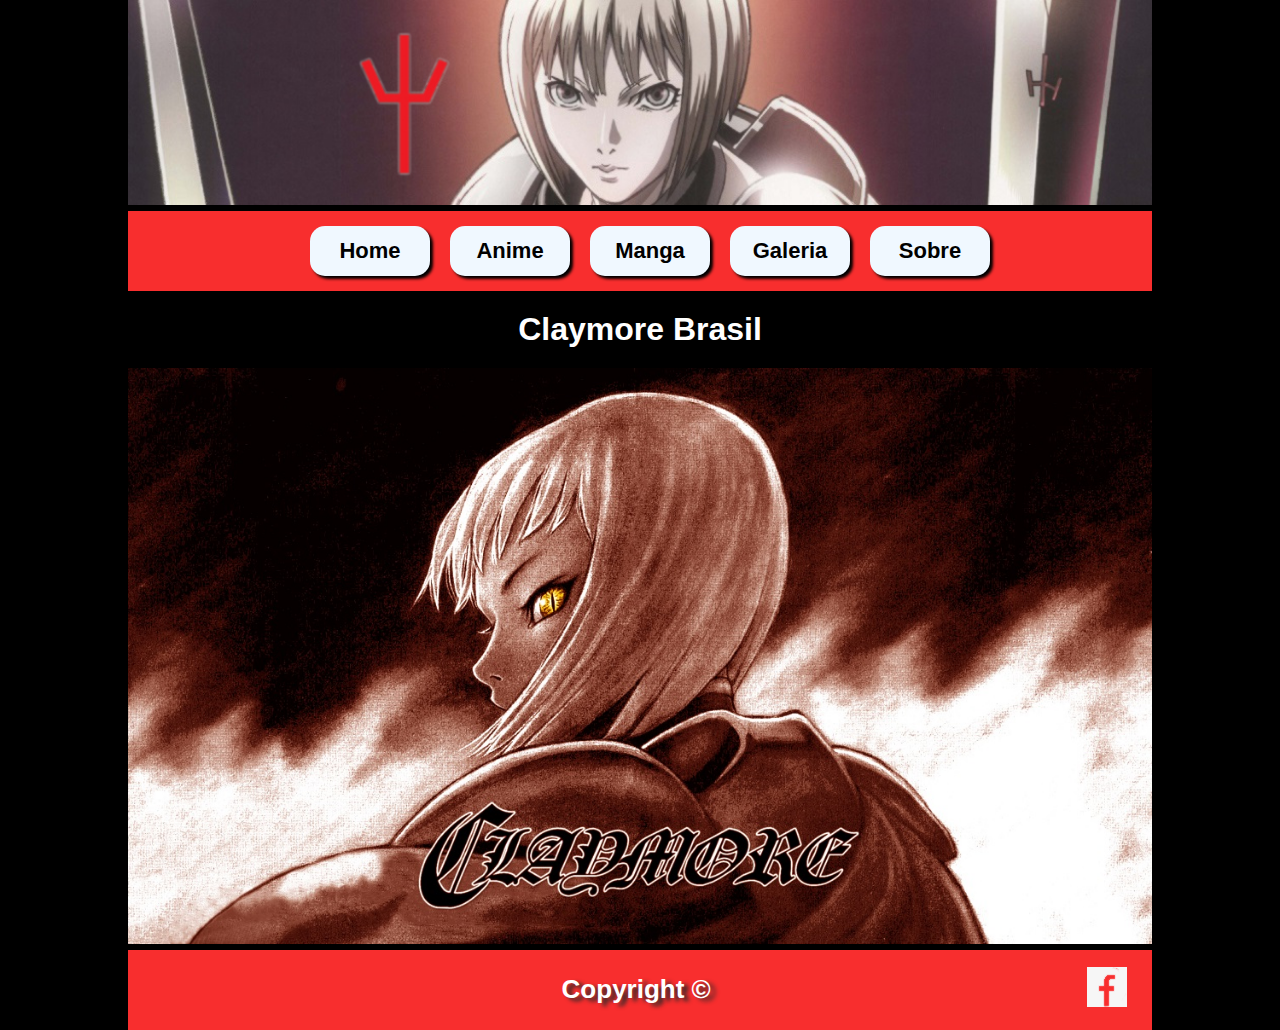
<file: index.html>
<!DOCTYPE html>
<html lang="pt-BR">
<head>
    <meta charset="UTF-8">
    <meta http-equiv="X-UA-Compatible" content="IE=edge">
    <meta name="viewport" content="width=device-width, initial-scale=1.0">
    <meta name="author" content="Guilherme">
    <meta name="description" content="Site sobre a obra do mangaká Norihiro Yagi. Claymore se passa em um mundo de fantasia medieval onde uma organização comanda guerreiras intituladas de Claymores contra criaturas Youma.">
    <link rel="stylesheet" type="text/css" href="css/style.css">
    <title>Claymore</title>
</head>
<body>
    
    <header class="cabecalho">
        <div class="container-logo">
            <img class="logo" src="img/Background-header-1.jpg" alt="Logo do site">
        </div>

        

        <nav class="navegacao">
            <input type="checkbox" id="check">
            <label for="check">
                <img class="btn-menu-lateral" src="img/menu-mobile-2.png" alt="">
            </label>

            <div class="menu-lateral">
                <a class="link-btn-menu-lateral" href="index.html">Home</a>
                <a class="link-btn-menu-lateral" href="anime.html">Anime</a>
                <a class="link-btn-menu-lateral" href="manga.html">Manga</a>
                <a class="link-btn-menu-lateral" href="galeria.html">Galeria</a>
                <a class="link-btn-menu-lateral" href="sobre.html">Sobre</a>
            </div>
                <a class="btn-menu" href="index.html">Home</a>
                <a class="btn-menu" href="anime.html">Anime</a>
                <a class="btn-menu" href="manga.html">Manga</a>
                <a class="btn-menu" href="galeria.html">Galeria</a>
                <a class="btn-menu" href="sobre.html">Sobre</a>
        </nav>
    </header>

    <main class="principal">
        <section class="titulo">
            <h1>Claymore Brasil</h1>
        </section>

        <section class="conteudo-principal">
            <img src="img/claymore_homepage.jpg" alt="Imagem principal do site">
        </section>
    </main>

    <footer class="rodape">
        <div class="copyright">
            <p>Copyright &copy;</p>
        </div>
        <div class="icone-face">
            <a href="https://www.facebook.com/campaign/landing.php?&campaign_id=1661784632&extra_1=s%7Cc%7C320269324047%7Ce%7Cfacebook%7C&placement=&creative=320269324047&keyword=facebook&partner_id=googlesem&extra_2=campaignid%3D1661784632%26adgroupid%3D63686352403%26matchtype%3De%26network%3Dg%26source%3Dnotmobile%26search_or_content%3Ds%26device%3Dc%26devicemodel%3D%26adposition%3D%26target%3D%26targetid%3Dkwd-541132862%26loc_physical_ms%3D1001773%26loc_interest_ms%3D%26feeditemid%3D%26param1%3D%26param2%3D&gclid=EAIaIQobChMIzZ2eja2s-AIVDkKRCh3JcgHqEAAYASAAEgLzOPD_BwE" target="_blank"><img src="img/icon-face.png" alt="Icone do Facebook"></a>
        </div>
    </footer>
</body>
</html>
</file>
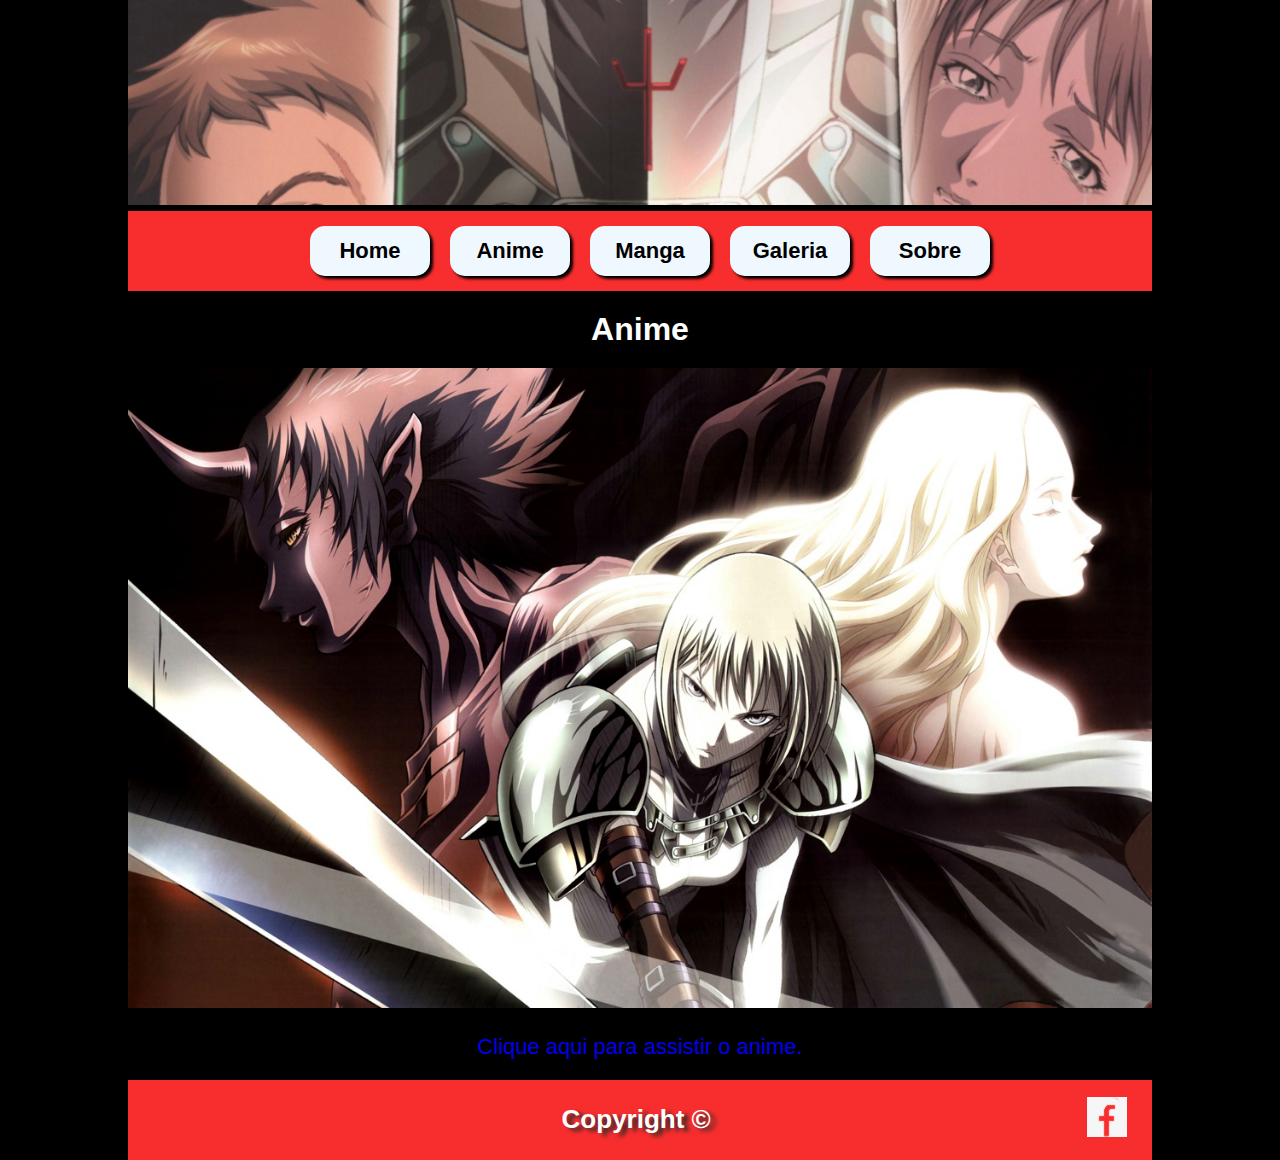
<file: anime.html>
<!DOCTYPE html>
<html lang="pt-BR">
<head>
    <meta charset="UTF-8">
    <meta http-equiv="X-UA-Compatible" content="IE=edge">
    <meta name="viewport" content="width=device-width, initial-scale=1.0">
    <meta name="author" content="Guilherme">
    <meta name="description" content="Site sobre a obra do mangaká Norihiro Yagi. Claymore se passa em um mundo de fantasia medieval onde uma organização comanda guerreiras intituladas de Claymores contra criaturas Youma.">
    <link rel="stylesheet" type="text/css" href="css/style.css">
    <title>Anime Claymore</title>
</head>
<body>
    
    <header class="cabecalho">
        <div class="container-logo">
            <img class="logo" src="img/Background-header-2.jpg" alt="Logo do site">
        </div>

        <nav class="navegacao">
            <input type="checkbox" id="check">
            <label for="check">
                <img class="btn-menu-lateral" src="img/menu-mobile-2.png" alt="">
            </label>

            <div class="menu-lateral">
                <a class="link-btn-menu-lateral" href="index.html">Home</a>
                <a class="link-btn-menu-lateral" href="anime.html">Anime</a>
                <a class="link-btn-menu-lateral" href="manga.html">Manga</a>
                <a class="link-btn-menu-lateral" href="galeria.html">Galeria</a>
                <a class="link-btn-menu-lateral" href="sobre.html">Sobre</a>
            </div>
            <a class="btn-menu" href="index.html">Home</a>
            <a class="btn-menu" href="anime.html">Anime</a>
            <a class="btn-menu" href="manga.html">Manga</a>
            <a class="btn-menu" href="galeria.html">Galeria</a>
            <a class="btn-menu" href="sobre.html">Sobre</a>
    </nav>
    </header>

    <main class="principal">
        <section class="titulo">
            <h1>Anime</h1>
        </section>

        <section class="conteudo-principal">
            <img src="img/claymore_anime.jpg" alt="Imagem principal do site">
        </section>

        <section class="container-link-principal container-sobre">
            <a class="conteudo-link" href="https://saikoanimes.net/multimidia/?fwp_pesquisa=claymore" target="_blank">Clique aqui para assistir o anime.</a>
        </section>
    </main>

    <footer class="rodape">
        <div class="copyright">
            <p>Copyright &copy;</p>
        </div>
        <div class="icone-face">
            <a href="https://www.facebook.com/campaign/landing.php?&campaign_id=1661784632&extra_1=s%7Cc%7C320269324047%7Ce%7Cfacebook%7C&placement=&creative=320269324047&keyword=facebook&partner_id=googlesem&extra_2=campaignid%3D1661784632%26adgroupid%3D63686352403%26matchtype%3De%26network%3Dg%26source%3Dnotmobile%26search_or_content%3Ds%26device%3Dc%26devicemodel%3D%26adposition%3D%26target%3D%26targetid%3Dkwd-541132862%26loc_physical_ms%3D1001773%26loc_interest_ms%3D%26feeditemid%3D%26param1%3D%26param2%3D&gclid=EAIaIQobChMIzZ2eja2s-AIVDkKRCh3JcgHqEAAYASAAEgLzOPD_BwE" target="_blank"><img src="img/icon-face.png" alt="Icone do Facebook"></a>
        </div>
    </footer>
</body>
</html>
</file>
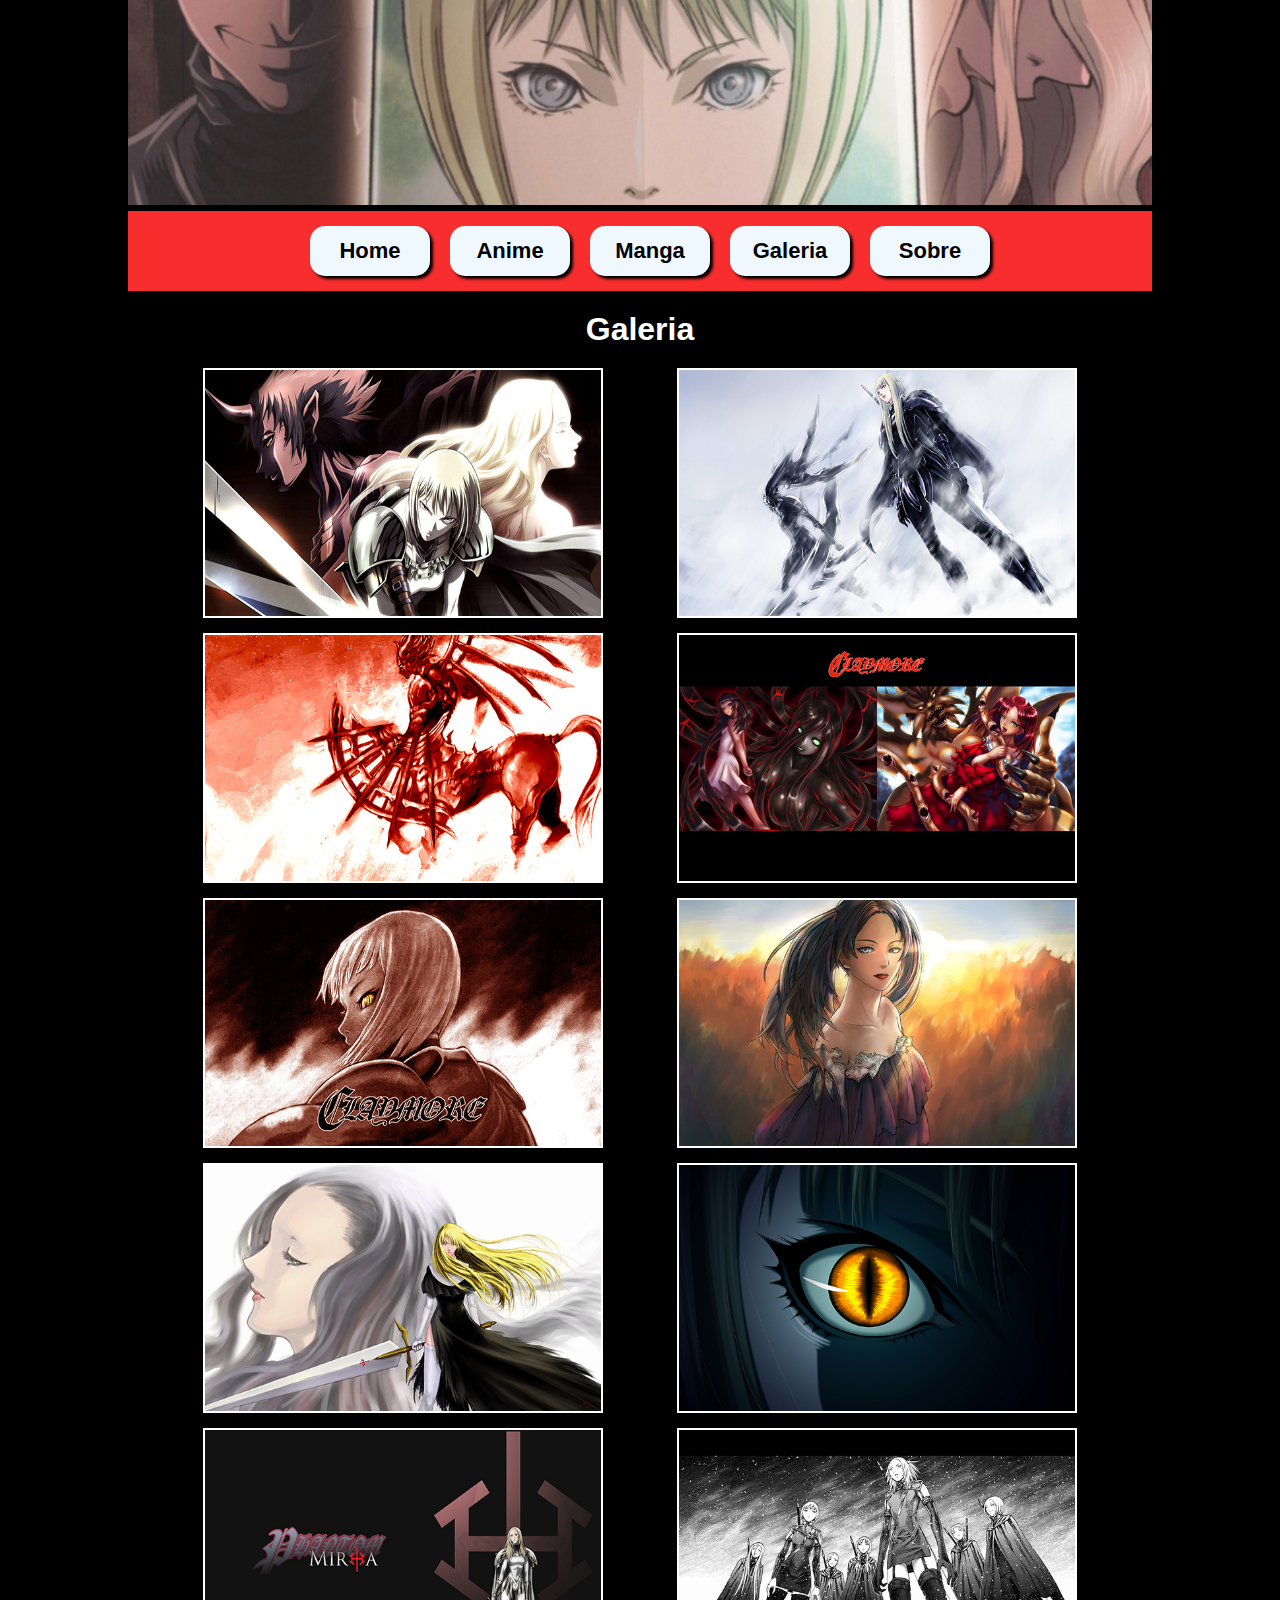
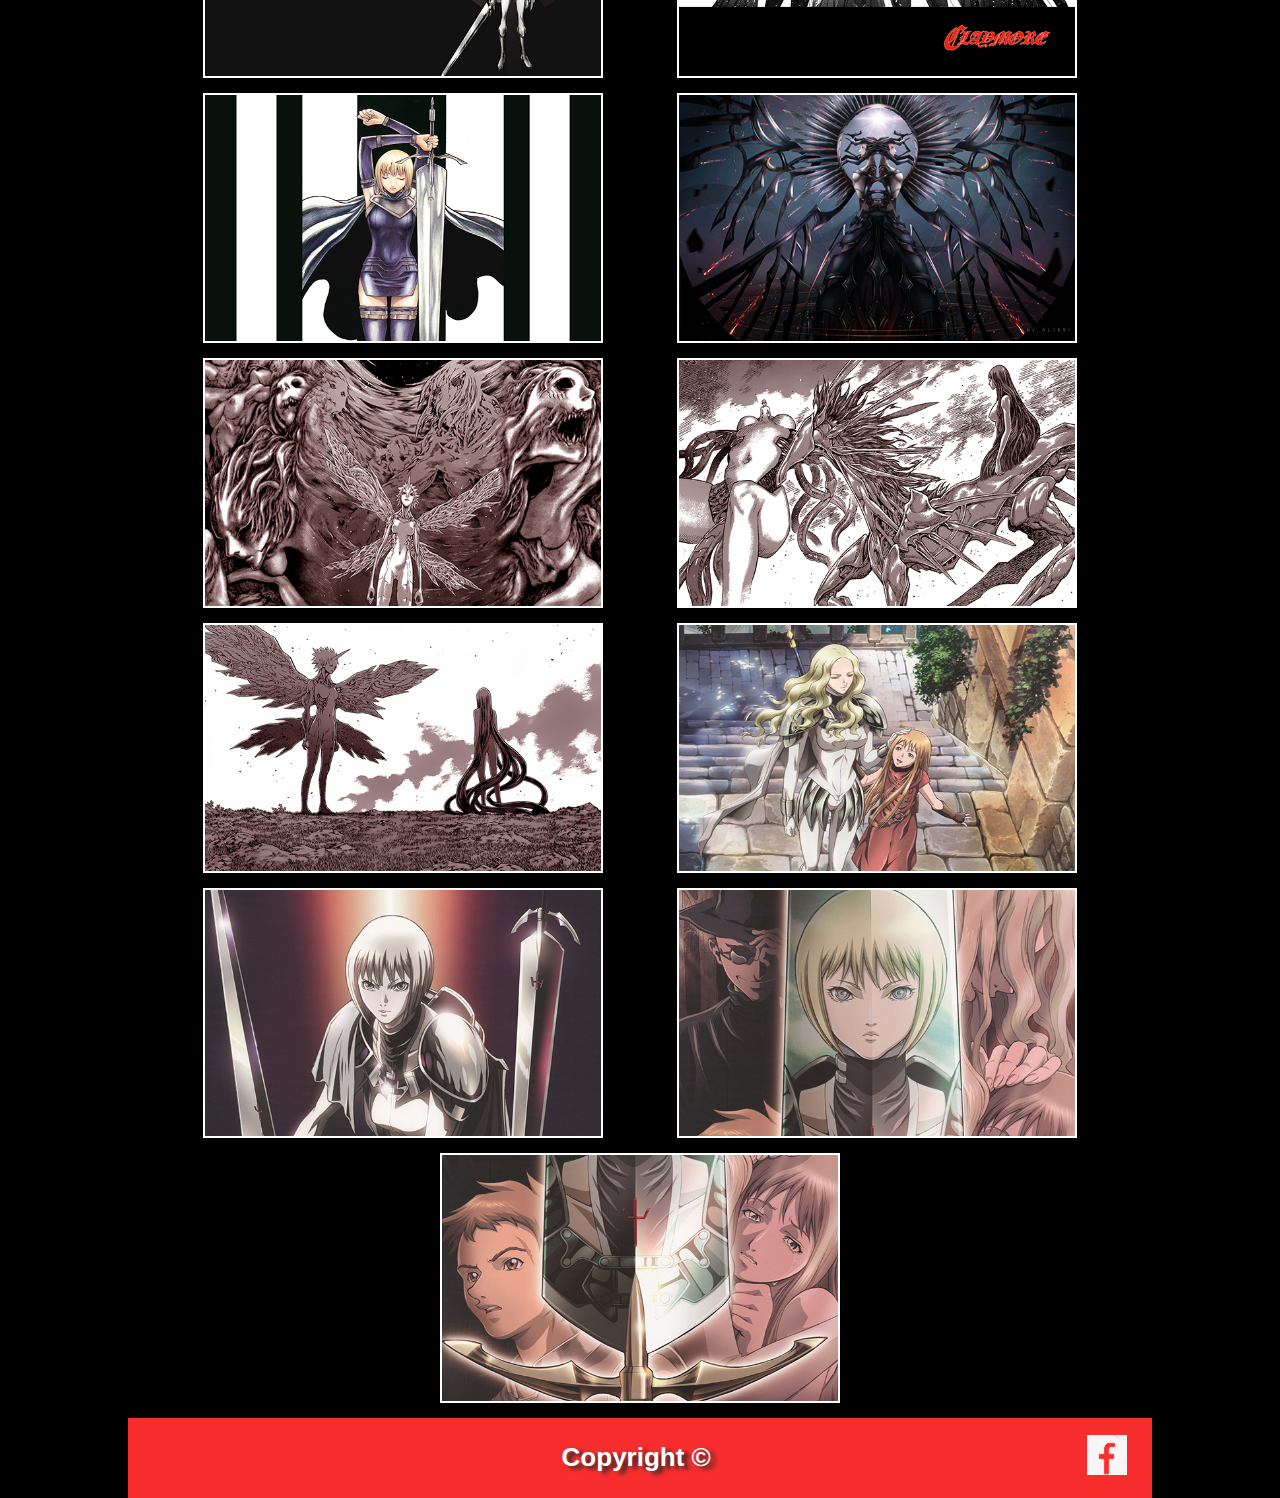
<file: galeria.html>
<!DOCTYPE html>
<html lang="pt-BR">
<head>
    <meta charset="UTF-8">
    <meta http-equiv="X-UA-Compatible" content="IE=edge">
    <meta name="viewport" content="width=device-width, initial-scale=1.0">
    <meta name="author" content="Guilherme">
    <meta name="description" content="Site sobre a obra do mangaká Norihiro Yagi. Claymore se passa em um mundo de fantasia medieval onde uma organização comanda guerreiras intituladas de Claymores contra criaturas Youma.">
    <link rel="stylesheet" type="text/css" href="css/style.css">
    <title>Galeria</title>
</head>
<body>
    
    <header class="cabecalho">
        <div class="container-logo">
            <img class="logo" src="img/Background-header-3.jpg" alt="Logo do site">
        </div>
        <nav class="navegacao">
            <input type="checkbox" id="check">
            <label for="check">
                <img class="btn-menu-lateral" src="img/menu-mobile-2.png" alt="">
            </label>

            <div class="menu-lateral">
                <a class="link-btn-menu-lateral" href="index.html">Home</a>
                <a class="link-btn-menu-lateral" href="anime.html">Anime</a>
                <a class="link-btn-menu-lateral" href="manga.html">Manga</a>
                <a class="link-btn-menu-lateral" href="galeria.html">Galeria</a>
                <a class="link-btn-menu-lateral" href="sobre.html">Sobre</a>
            </div>
            <a class="btn-menu" href="index.html">Home</a>
            <a class="btn-menu" href="anime.html">Anime</a>
            <a class="btn-menu" href="manga.html">Manga</a>
            <a class="btn-menu" href="galeria.html">Galeria</a>
            <a class="btn-menu" href="sobre.html">Sobre</a>
    </nav>
    </header>

    <main class="principal">
        <section class="titulo">
            <h1>Galeria</h1>
        </section>

        <section class="galeria">
            <div class="container-imagens">
                <a href="img/wallpaper/wallpaper 1.jpg" target="_blank"><img class="imagens" src="img/galeria_de_imagens/Claymore 1.jpg" alt="Imagem principal do site"></a>
            </div>
            <div class="container-imagens">
                <a href="img/wallpaper/wallpaper 2.jpg" target="_blank"><img class="imagens" src="img/galeria_de_imagens/Claymore 2.jpg" alt="Imagem principal do site"></a>
            </div>
            <div class="container-imagens">
                <a href="img/wallpaper/wallpaper 3.jpg" target="_blank"><img class="imagens" src="img/galeria_de_imagens/Claymore 3.jpg" alt="Imagem principal do site"></a>
            </div>
            <div class="container-imagens">
                <a href="img/wallpaper/wallpaper 4.jpg" target="_blank"><img class="imagens" src="img/galeria_de_imagens/Claymore 4.jpg" alt="Imagem principal do site"></a>
            </div>
            <div class="container-imagens">
                <a href="img/wallpaper/wallpaper 5.jpg" target="_blank"><img class="imagens" src="img/galeria_de_imagens/Claymore 5.jpg" alt="Imagem principal do site"></a>
            </div>
            <div class="container-imagens">
                <a href="img/wallpaper/wallpaper 6.jpg" target="_blank"><img class="imagens" src="img/galeria_de_imagens/Claymore 6.jpg" alt="Imagem principal do site"></a>
            </div>
            <div class="container-imagens">
                <a href="img/wallpaper/wallpaper 7.jpg" target="_blank"><img class="imagens" src="img/galeria_de_imagens/Claymore 7.jpg" alt="Imagem principal do site"></a>
            </div>
            <div class="container-imagens">
                <a href="img/wallpaper/wallpaper 8.jpg" target="_blank"><img class="imagens" src="img/galeria_de_imagens/Claymore 8.jpg" alt="Imagem principal do site"></a>
            </div>
            <div class="container-imagens">
                <a href="img/wallpaper/wallpaper 9.jpg" target="_blank"><img class="imagens" src="img/galeria_de_imagens/Claymore 9.jpg" alt="Imagem principal do site"></a>
            </div>
            <div class="container-imagens">
                <a href="img/wallpaper/wallpaper 10.jpg" target="_blank"><img class="imagens" src="img/galeria_de_imagens/Claymore 10.jpg" alt="Imagem principal do site"></a>
            </div>
            <div class="container-imagens">
                <a href="img/wallpaper/wallpaper 11.jpg" target="_blank"><img class="imagens" src="img/galeria_de_imagens/Claymore 11.jpg" alt="Imagem principal do site"></a>
            </div>
            <div class="container-imagens">
                <a href="img/wallpaper/wallpaper 12.jpg" target="_blank"><img class="imagens" src="img/galeria_de_imagens/Claymore 12.jpg" alt="Imagem principal do site"></a>
            </div>
            <div class="container-imagens">
                <a href="img/wallpaper/wallpaper 13.jpg" target="_blank"><img class="imagens" src="img/galeria_de_imagens/Claymore 13.jpg" alt="Imagem principal do site"></a>
            </div>
            <div class="container-imagens">
                <a href="img/wallpaper/wallpaper 14.jpg" target="_blank"><img class="imagens" src="img/galeria_de_imagens/Claymore 14.jpg" alt="Imagem principal do site"></a>
            </div>
            <div class="container-imagens">
                <a href="img/wallpaper/wallpaper 15.jpg" target="_blank"><img class="imagens" src="img/galeria_de_imagens/Claymore 15.jpg" alt="Imagem principal do site"></a>
            </div>
            <div class="container-imagens">
                <a href="img/wallpaper/wallpaper 16.jpg" target="_blank"><img class="imagens" src="img/galeria_de_imagens/Claymore 16.jpg" alt="Imagem principal do site"></a>
            </div>
            <div class="container-imagens">
                <a href="img/wallpaper/wallpaper 17.jpg" target="_blank"><img class="imagens" src="img/galeria_de_imagens/Claymore 17.jpg" alt="Imagem principal do site"></a>
            </div>
            <div class="container-imagens">
                <a href="img/wallpaper/wallpaper 18.jpg" target="_blank"><img class="imagens" src="img/galeria_de_imagens/Claymore 18.jpg" alt="Imagem principal do site"></a>
            </div>
            <div class="container-imagens">
                <a href="img/wallpaper/wallpaper 19.jpg" target="_blank"><img class="imagens" src="img/galeria_de_imagens/Claymore 19.jpg" alt="Imagem principal do site"></a>
            </div>
        </section>
    </main>

    <footer class="rodape">
        <div class="copyright">
            <p>Copyright &copy;</p>
        </div>
        <div class="icone-face">
            <a href="https://www.facebook.com/campaign/landing.php?&campaign_id=1661784632&extra_1=s%7Cc%7C320269324047%7Ce%7Cfacebook%7C&placement=&creative=320269324047&keyword=facebook&partner_id=googlesem&extra_2=campaignid%3D1661784632%26adgroupid%3D63686352403%26matchtype%3De%26network%3Dg%26source%3Dnotmobile%26search_or_content%3Ds%26device%3Dc%26devicemodel%3D%26adposition%3D%26target%3D%26targetid%3Dkwd-541132862%26loc_physical_ms%3D1001773%26loc_interest_ms%3D%26feeditemid%3D%26param1%3D%26param2%3D&gclid=EAIaIQobChMIzZ2eja2s-AIVDkKRCh3JcgHqEAAYASAAEgLzOPD_BwE" target="_blank"><img src="img/icon-face.png" alt="Icone do Facebook"></a>
        </div>
    </footer>
</body>
</html>
</file>
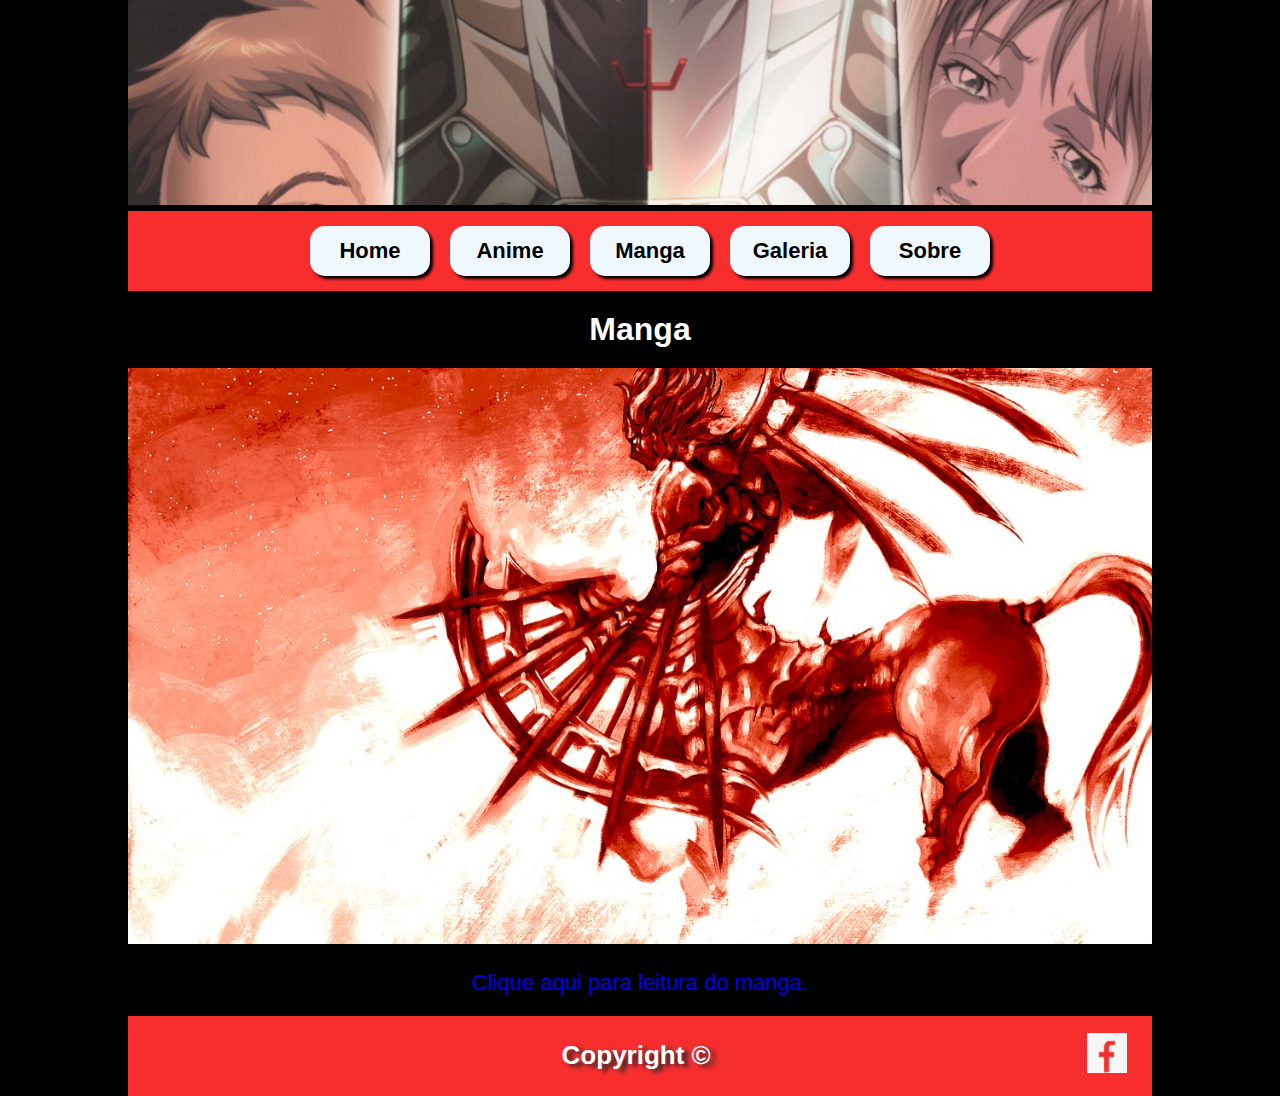
<file: manga.html>
<!DOCTYPE html>
<html lang="pt-BR">
<head>
    <meta charset="UTF-8">
    <meta http-equiv="X-UA-Compatible" content="IE=edge">
    <meta name="viewport" content="width=device-width, initial-scale=1.0">
    <meta name="author" content="Guilherme">
    <meta name="description" content="Site sobre a obra do mangaká Norihiro Yagi. Claymore se passa em um mundo de fantasia medieval onde uma organização comanda guerreiras intituladas de Claymores contra criaturas Youma.">
    <link rel="stylesheet" type="text/css" href="css/style.css">
    <title>Manga Claymore</title>
</head>
<body>
    
    <header class="cabecalho">
        <div class="container-logo">
            <img class="logo" src="img/Background-header-2.jpg" alt="Logo do site">
        </div>
        <nav class="navegacao">
            <input type="checkbox" id="check">
            <label for="check">
                <img class="btn-menu-lateral" src="img/menu-mobile-2.png" alt="">
            </label>

            <div class="menu-lateral">
                <a class="link-btn-menu-lateral" href="index.html">Home</a>
                <a class="link-btn-menu-lateral" href="anime.html">Anime</a>
                <a class="link-btn-menu-lateral" href="manga.html">Manga</a>
                <a class="link-btn-menu-lateral" href="galeria.html">Galeria</a>
                <a class="link-btn-menu-lateral" href="sobre.html">Sobre</a>
            </div>
            <a class="btn-menu" href="index.html">Home</a>
            <a class="btn-menu" href="anime.html">Anime</a>
            <a class="btn-menu" href="manga.html">Manga</a>
            <a class="btn-menu" href="galeria.html">Galeria</a>
            <a class="btn-menu" href="sobre.html">Sobre</a>
    </nav>
    </header>

    <main class="principal">
        <section class="titulo">
            <h1>Manga</h1>
        </section>

        <section class="conteudo-principal">
            <img src="img/claymore_manga.jpg" alt="Imagem principal do site">
        </section>

        <section class="container-link-principal container-sobre">
            <a class="conteudo-link" href="https://mangahostz.com/manga/claymore-pt-br-mh42156" target="_blank">Clique aqui para leitura do manga.</a>
        </section>
    </main>

    <footer class="rodape">
        <div class="copyright">
            <p>Copyright &copy;</p>
        </div>
        <div class="icone-face">
            <a href="https://www.facebook.com/campaign/landing.php?&campaign_id=1661784632&extra_1=s%7Cc%7C320269324047%7Ce%7Cfacebook%7C&placement=&creative=320269324047&keyword=facebook&partner_id=googlesem&extra_2=campaignid%3D1661784632%26adgroupid%3D63686352403%26matchtype%3De%26network%3Dg%26source%3Dnotmobile%26search_or_content%3Ds%26device%3Dc%26devicemodel%3D%26adposition%3D%26target%3D%26targetid%3Dkwd-541132862%26loc_physical_ms%3D1001773%26loc_interest_ms%3D%26feeditemid%3D%26param1%3D%26param2%3D&gclid=EAIaIQobChMIzZ2eja2s-AIVDkKRCh3JcgHqEAAYASAAEgLzOPD_BwE" target="_blank"><img src="img/icon-face.png" alt="Icone do Facebook"></a>
        </div>
    </footer>
</body>
</html>
</file>
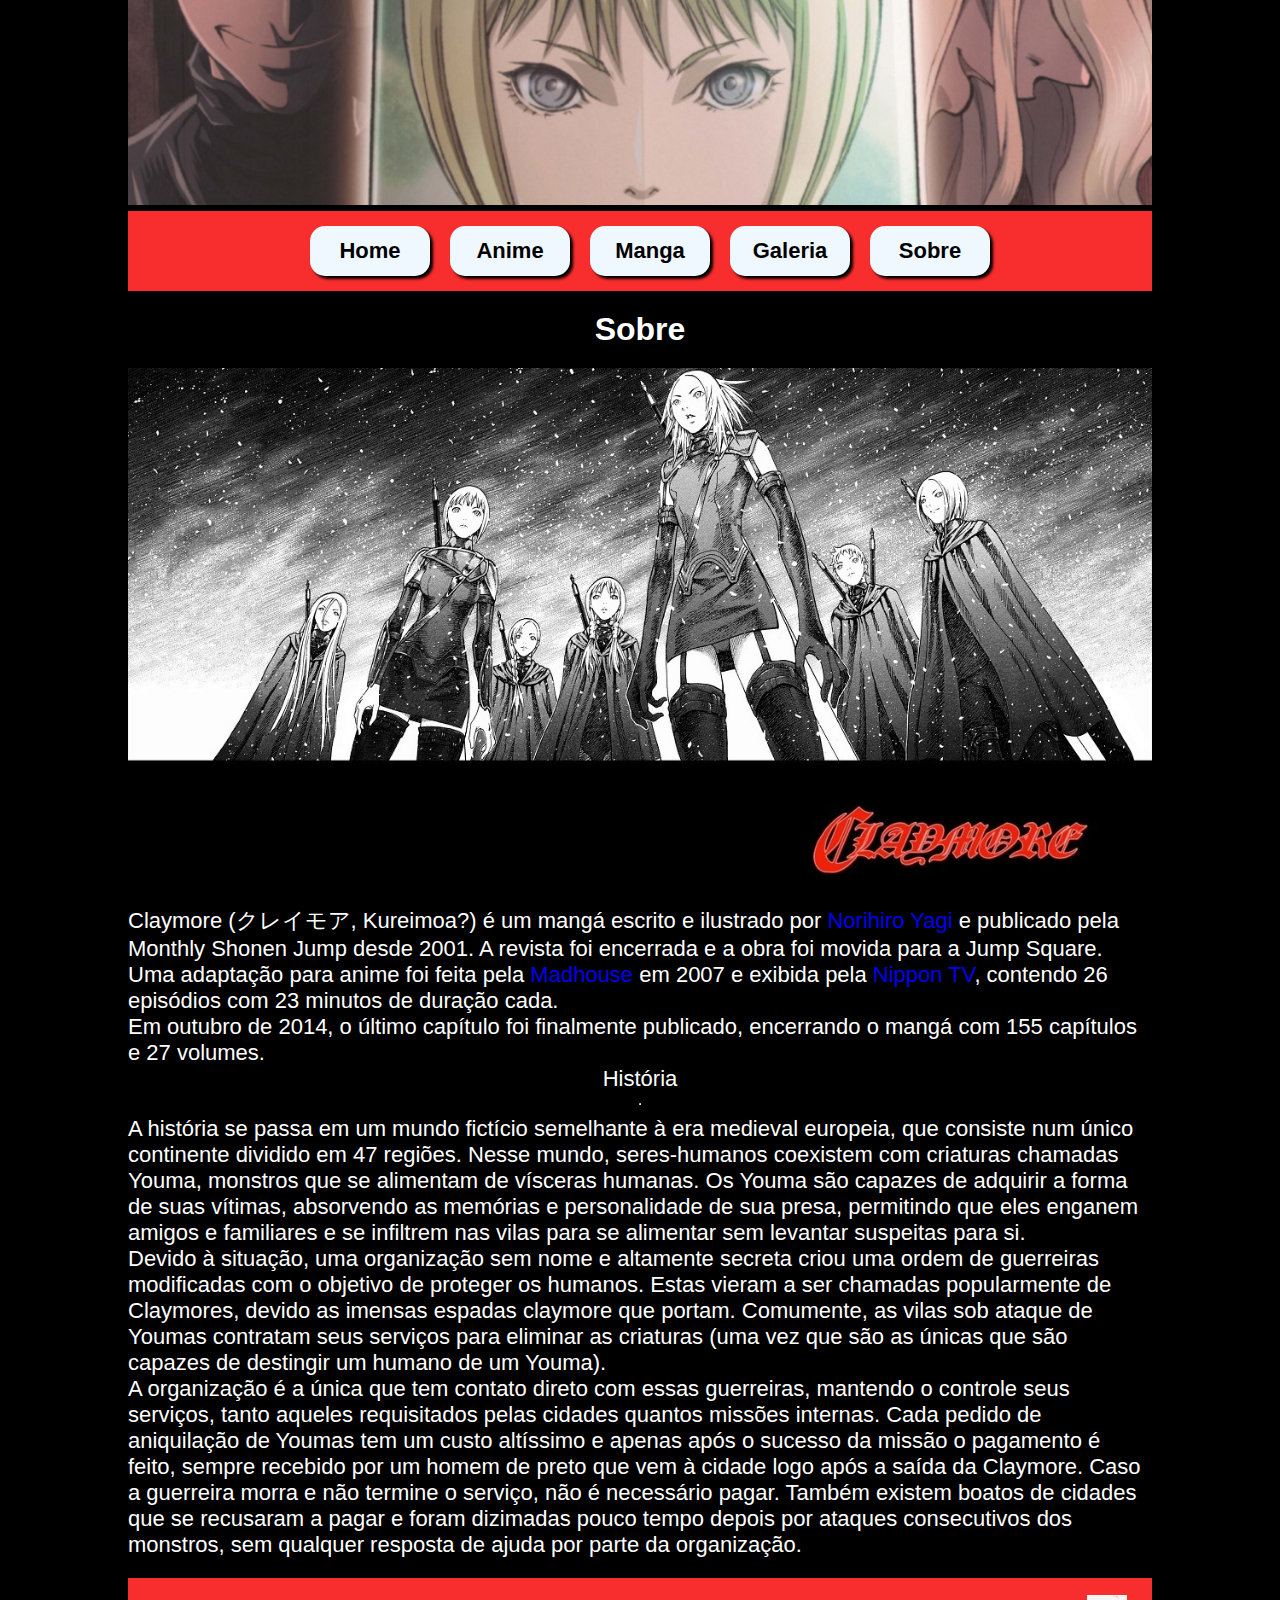
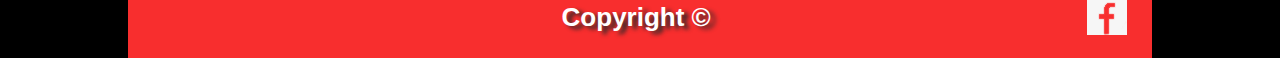
<file: sobre.html>
<!DOCTYPE html>
<html lang="pt-BR">
<head>
    <meta charset="UTF-8">
    <meta http-equiv="X-UA-Compatible" content="IE=edge">
    <meta name="viewport" content="width=device-width, initial-scale=1.0">
    <meta name="author" content="Guilherme">
    <meta name="description" content="Site sobre a obra do mangaká Norihiro Yagi. Claymore se passa em um mundo de fantasia medieval onde uma organização comanda guerreiras intituladas de Claymores contra criaturas Youma.">
    <link rel="stylesheet" type="text/css" href="css/style.css">
    <title>Sobre</title>
</head>
<body>
    
    <header class="cabecalho">
        <div class="container-logo">
            <img class="logo" src="img/Background-header-3.jpg" alt="Logo do site">
        </div>

        
        <nav class="navegacao">
            <input type="checkbox" id="check">
            <label for="check">
                <img class="btn-menu-lateral" src="img/menu-mobile-2.png" alt="">
            </label>

            <div class="menu-lateral">
                <a class="link-btn-menu-lateral" href="index.html">Home</a>
                <a class="link-btn-menu-lateral" href="anime.html">Anime</a>
                <a class="link-btn-menu-lateral" href="manga.html">Manga</a>
                <a class="link-btn-menu-lateral" href="galeria.html">Galeria</a>
                <a class="link-btn-menu-lateral" href="sobre.html">Sobre</a>
            </div>
            <a class="btn-menu" href="index.html">Home</a>
            <a class="btn-menu" href="anime.html">Anime</a>
            <a class="btn-menu" href="manga.html">Manga</a>
            <a class="btn-menu" href="galeria.html">Galeria</a>
            <a class="btn-menu" href="sobre.html">Sobre</a>
    </nav>
    </header>

    <main class="principal">
        <section class="titulo">
            <h1>Sobre</h1>
        </section>

        <section class="conteudo-principal">
            <img src="img/claymore_sobre.jpg" alt="Imagem principal do site">
        </section>

        <section class="container-link-principal container-sobre">
            <p class="conteudo_sobre">
                <b>Claymore</b> (クレイモア, Kureimoa?) é um mangá escrito e ilustrado por <a href="https://pt.wikipedia.org/wiki/Norihiro_Yagi" target="_blank" class="link_wiki">Norihiro Yagi</a> e publicado pela Monthly Shonen Jump desde 2001. A revista foi encerrada e a obra foi movida para a Jump Square. Uma adaptação para anime foi feita pela <a href="https://pt.wikipedia.org/wiki/Madhouse_(est%C3%BAdio)" target="_blank" class="link_wiki">Madhouse</a> em 2007 e exibida pela <a href="https://pt.wikipedia.org/wiki/Nippon_TV" target="_blank" class="link_wiki">Nippon TV</a>, contendo 26 episódios com 23 minutos de duração cada.
            </p>
            
            <p class="conteudo_sobre">
                Em outubro de 2014, o último capítulo foi finalmente publicado, encerrando o mangá com 155 capítulos e 27 volumes. 
            </p>
    
            <h2>História</h2>
            <hr>
            <p class="conteudo_sobre">
                A história se passa em um mundo fictício semelhante à era medieval europeia, que consiste num único continente dividido em 47 regiões. Nesse mundo, seres-humanos coexistem com criaturas chamadas Youma, monstros que se alimentam de vísceras humanas. Os Youma são capazes de adquirir a forma de suas vítimas, absorvendo as memórias e personalidade de sua presa, permitindo que eles enganem amigos e familiares e se infiltrem nas vilas para se alimentar sem levantar suspeitas para si.
            </p>
    
            <p class="conteudo_sobre">
                Devido à situação, uma organização sem nome e altamente secreta criou uma ordem de guerreiras modificadas com o objetivo de proteger os humanos. Estas vieram a ser chamadas popularmente de Claymores, devido as imensas espadas claymore que portam. Comumente, as vilas sob ataque de Youmas contratam seus serviços para eliminar as criaturas (uma vez que são as únicas que são capazes de destingir um humano de um Youma).
            </p>
    
            <p class="conteudo_sobre">
                A organização é a única que tem contato direto com essas guerreiras, mantendo o controle seus serviços, tanto aqueles requisitados pelas cidades quantos missões internas. Cada pedido de aniquilação de Youmas tem um custo altíssimo e apenas após o sucesso da missão o pagamento é feito, sempre recebido por um homem de preto que vem à cidade logo após a saída da Claymore. Caso a guerreira morra e não termine o serviço, não é necessário pagar. Também existem boatos de cidades que se recusaram a pagar e foram dizimadas pouco tempo depois por ataques consecutivos dos monstros, sem qualquer resposta de ajuda por parte da organização.
            </p>
        </section>
    </main>

    <footer class="rodape">
        <div class="copyright">
            <p>Copyright &copy;</p>
        </div>
        <div class="icone-face">
            <a href="https://www.facebook.com/campaign/landing.php?&campaign_id=1661784632&extra_1=s%7Cc%7C320269324047%7Ce%7Cfacebook%7C&placement=&creative=320269324047&keyword=facebook&partner_id=googlesem&extra_2=campaignid%3D1661784632%26adgroupid%3D63686352403%26matchtype%3De%26network%3Dg%26source%3Dnotmobile%26search_or_content%3Ds%26device%3Dc%26devicemodel%3D%26adposition%3D%26target%3D%26targetid%3Dkwd-541132862%26loc_physical_ms%3D1001773%26loc_interest_ms%3D%26feeditemid%3D%26param1%3D%26param2%3D&gclid=EAIaIQobChMIzZ2eja2s-AIVDkKRCh3JcgHqEAAYASAAEgLzOPD_BwE" target="_blank"><img src="img/icon-face.png" alt="Icone do Facebook"></a>
        </div>
    </footer>
</body>
</html>
</file>
<file: css/style.css>
@charset "UTF-8";

@font-face {
	font-family: Chanticl;
	src: url(fonts/CHANTICL.TTF) format('truetype'), url(fonts/CHANTICL.otf) format('opentype');
}

html, body, div, span, applet, object, iframe,
h1, h2, h3, h4, h5, h6, p, blockquote, pre,
a, abbr, acronym, address, big, cite, code,
del, dfn, em, img, ins, kbd, q, s, samp,
small, strike, b, sub, sup, tt, var,
b, u, i, center,
dl, dt, dd, ol, ul, li,
fieldset, form, label, legend,
table, caption, tbody, tfoot, thead, tr, th, td,
article, aside, canvas, details, embed,
figure, figcaption, footer, header, hgroup,
menu, nav, output, ruby, section, summary,
time, mark, audio, video {
	margin: 0;
	padding: 0;
	border: 0;
	font-size: 100%;
	font: inherit;
	vertical-align: baseline;
    list-style: none;
    text-decoration: none;
    box-sizing: border-box;
}
/* HTML5 display-role reset for older browsers */
article, aside, details, figcaption, figure,
footer, header, hgroup, menu, nav, section {
	display: block;
}

body{
    background-color: black;
    color: white;
    font-family: Chanticl;
    font-family: Verdana, Geneva, Tahoma, sans-serif;
    font-size: 22px;
}

/* Início Header */

header{
    display: flex;
    flex-direction: column;
    align-items: center;
    margin: 0 auto;
    width: 80%;
}

.container-logo{
    width: 100%;
}

.logo{
    width: 100%;
}

.navegacao{
    display: flex;
    flex-direction: row;
    justify-content: center;
    align-items: center;
    flex-wrap: wrap;
    gap: 20px;
    background-color: #f82e2e;
    width: 100%;
    height: 80px;
    padding: 0px 50px;
}

input[type="checkbox"]{
    display: none;
}

.btn-menu-lateral{
    width: 40px;
    display: none;
}

.menu-lateral{
    display: none;
}



.btn-menu{
    display: flex;
    justify-content: center;
    align-items: center;
    flex-wrap: wrap;
    width: 120px;
    height: 50px;
    background-color: aliceblue;
    color: rgb(0, 0, 0);
    font-size: 22px;
    font-weight: bold;
    border-radius: 15px;
    box-shadow: 3px 3px 3px rgb(0, 0, 0);
}

.btn-menu:hover{
    background-color: #c7c7c7;
    color: black;
    font-weight: bold;
    width: 122px;
    height: 52px;
}

.btn-menu:active{
    background-color: #fad22f;
}

/* Fim Header */

/* Início Main */

.principal{
    display: flex;
    flex-direction: column;
    /* Com flex-direction: column; o  justify-content: center; e  align-items: center; invertem de função.*/
    align-items: center;
    width: 100%;
}

.titulo{
    margin: 20px 0px;
    font-size: 32px;
    font-weight: bold;
}

.conteudo-principal{
    width: 80%;
}

.conteudo-principal > img{
    width: 100%;
}

.container-link-principal{
    display: flex;
    flex-direction: column;
    align-items: center;
    margin: 20px 0px;
}

.container-sobre {
    width: 80%;
    margin: 20px 0px;
}

/* Galeria */

.galeria{
    display: flex;
    flex-direction: row;
    justify-content: space-evenly;
    align-items: center;
    flex-wrap: wrap;
    width: 80%;
    
}

.container-imagens{
    width: 400px;
    height: 250px;
    border: 2px solid white;
    margin-bottom: 15px;
    overflow: hidden;
}

.container-imagens > a > .imagens{
    width: 100%;
    height: 100%;
}

.imagens:hover{
    transform: scale(1.1);
	transition: filter, transform 0.3s;
}



/* Fim Main */

/* Início Footer */

.rodape{
    display: flex;
    flex-direction: row;
    align-items: center;
    width: 80%;
    height: 80px;
    background-color: #f82e2e;
    margin: 0 auto;
}

.copyright{
    display: flex;
    justify-content: flex-end;
    width: 70%;
    font-size: 26px;
    font-weight: bold;
}

.copyright > p{
    text-shadow: 5px 3px 4px rgb(40, 40, 40);
}

.icone-face{
    display: flex;
    justify-content: flex-end;
    width: 50%;
    margin-right: 25px;
}

/* Fim Footer */






/* responsividade */


@media(max-width: 1020px){
   
    /* Menu Lateral */
    .navegacao{
        display: flex;
        flex-direction: column;
        align-items: flex-end;
        flex-wrap: wrap;
        gap: 20px;
        background-color: #f82e2e;
        width: 100%;
        height: 40%;
        padding: 20px 50px;
        position: relative;
    }

    input[type="checkbox"]{
        display: none;
    }

    input[type="checkbox"]:checked ~ .menu-lateral{
        transition: transform 1s ease;
        transform: translateX(750px);
    }

    nav > label{
        padding: 15px;
    }
    
    .btn-menu-lateral{
        width: 40px;
        display: block;
        /* bottom: 50px; */
    }

    .menu-lateral{
        display: flex;
        flex-direction: column;
        background-color: rgb(16,16,16,.5);
        width: 30%;
        height: 100%;
        display: block;
        left: -750px;
        position: absolute;
    }

    .link-btn-menu-lateral{
        display: block;
        padding: 20px 5px;
        color: white;
        border-bottom: 2px solid white;
        text-shadow: 2px 2px 1px rgb(40, 40, 40);
    }

    .link-btn-menu-lateral:active{
        background-color: #fad22f;
        color: black;
        text-shadow: none;
    }

    .btn-menu{
        display: none;
    }

    /* Fim do menu lateral */

    .titulo{
        margin: 20px 0px;
        font-size: 22px;
        font-weight: bold;
    }

    .copyright{
        font-size: 22px;
    }

    /* Galeria */
    .container-imagens{
        width: 300px;
        height: 200px;
    }
}

@media(max-width: 380px){
    .navegacao{
        display: flex;
        flex-direction: column;
        align-items: flex-end;
        flex-wrap: wrap;
        gap: 20px;
        background-color: #f82e2e;
        width: 100%;
        height: 40%;
        padding: 20px 50px;
    }

    .link-btn-menu-lateral{
        font-size: 16px;
    }

    .btn-menu{
        width: 80px;
        height: 40px;
        font-size: 16px;
    }

    .btn-menu:hover{
        background-color: #fad22f;
        color: black;
        font-weight: bold;
        width: 82px;
        height: 42px;
    }

    .titulo{
        margin: 20px 0px;
        font-size: 18px;
        font-weight: bold;
    }

    .copyright{
        font-size: 16px;
    }

    /* galeria */

    .container-imagens{
        width: 200px;
        height: 120px;
    }
}
</file>
